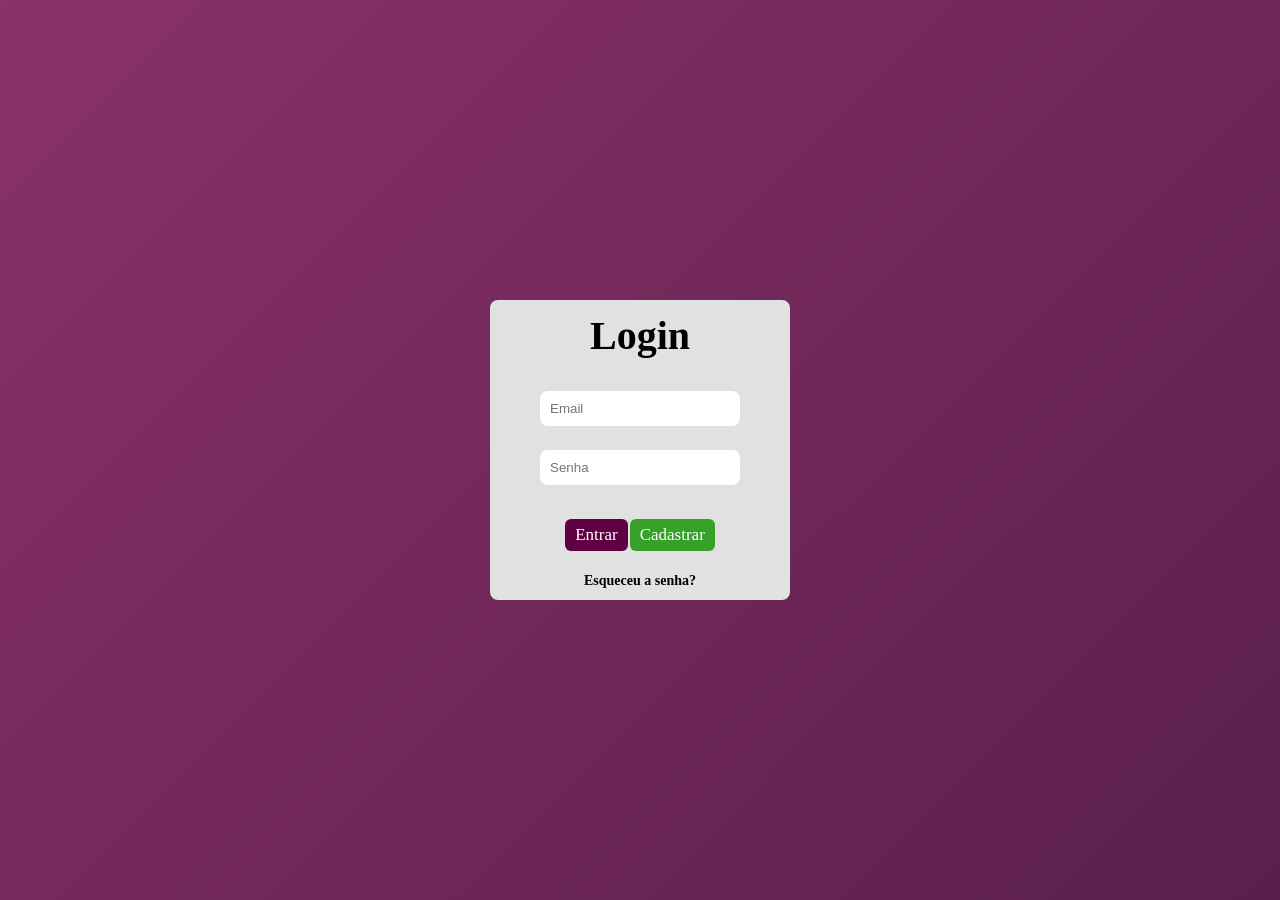
<file: index.html>
<!DOCTYPE html>
<html lang="pt-br">
<head>
    <meta charset="UTF-8">
    <meta http-equiv="X-UA-Compatible" content="IE=edge">
    <meta name="viewport" content="width=device-width, initial-scale=1.0">
    <title>Login</title>
    <link rel="stylesheet" href="./css/login.css">
</head>
<body>
    <div id="container">
        <h2 class="input-field first">Login</h2>
        <input class="text input-field second" type="email" placeholder="Email" required>
        <input class="text input-field second" type="password" placeholder="Senha">
        <form method="get" action="/dashboard.html">
            <div>
                <table> 
                <td>
                <div>
                    <a class="input-field fourth" href="/dashboard.html" style="display: flex; float: right; padding: 6px 10px; vertical-align: middle; background:#5f0043; color:white;border-radius:6px; font-size: 17px; font-family: cursive;">Entrar</a>
                </div>
                </td>
                <td>
                <div>
                    <a class="input-field fourth" href="/cadastro.html" style="display: flex; float: center; padding: 6px 10px; vertical-align: middle; background:#36a028; color:white;border-radius:6px; font-size: 17px; font-family: cursive;">Cadastrar</a>
                </div>
                </td>         
                </table>
            </div>
        </form>
        <a class="input-field fourth" href="/recovery.html"><b>Esqueceu a senha?</b></a>
    </div>
</body>
</html>
</file>
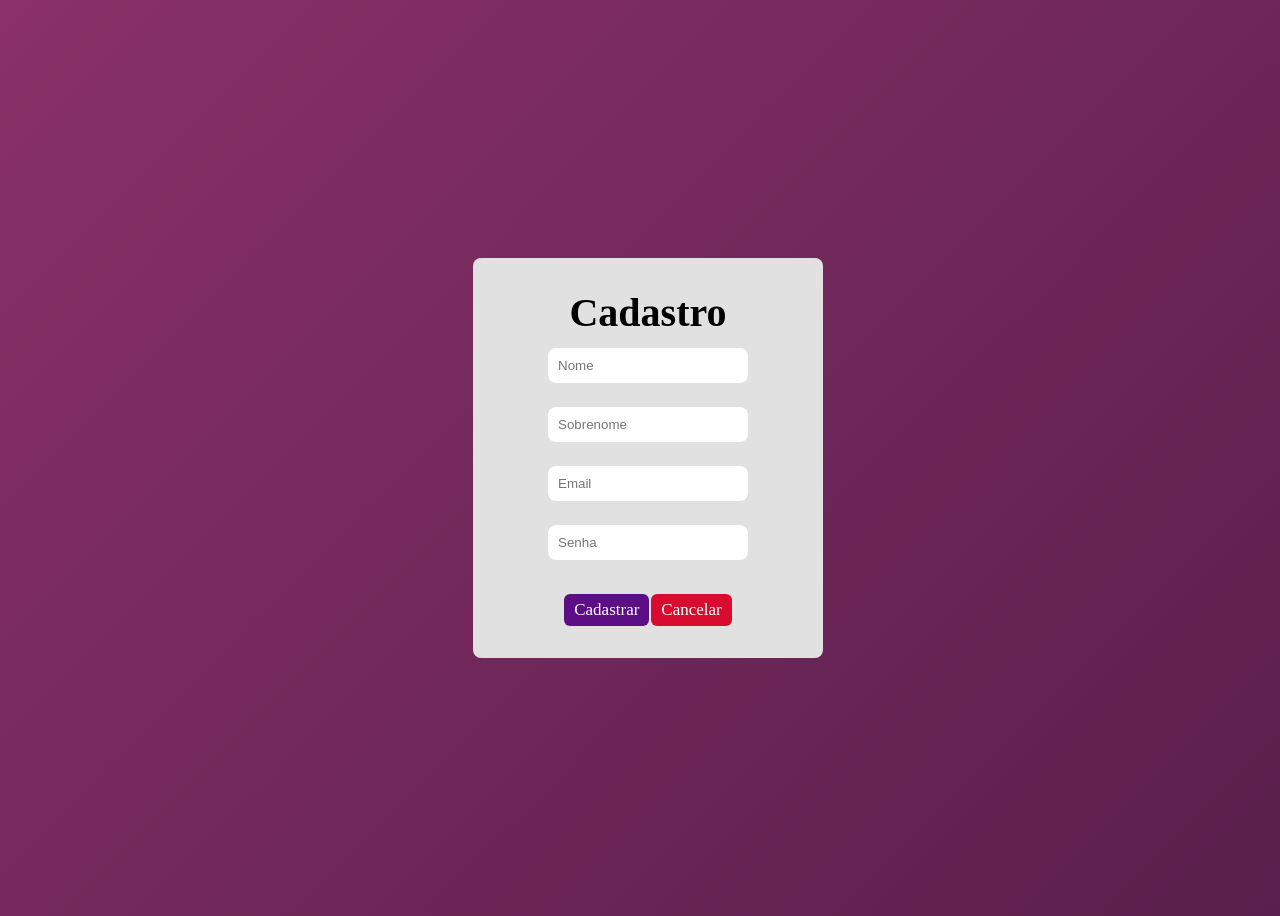
<file: cadastro.html>
<!DOCTYPE html>
<html lang="pt-br">
<head>
    <meta charset="UTF-8">
    <meta http-equiv="X-UA-Compatible" content="IE=edge">
    <meta name="viewport" content="width=device-width, initial-scale=1.0">
    <title>Cadastro</title>
    <link rel="stylesheet" href="./css/cadastro.css">
</head>
<body>
    <div id="container">
        <h2 class="input-field first">Cadastro</h2>
        <input class="text input-field second" type="nome" placeholder="Nome" required>
        <input class="text input-field second" type="sobrenome" placeholder="Sobrenome" required>
        <input class="text input-field second" type="email" placeholder="Email" required>
        <input class="text input-field second" type="password" placeholder="Senha" required>
        <form method="get" action="/dashboard.html">
        <table> 
            <td>
            <div>
                <a class="input-field fourth" href="/dashboard.html" style="display: flex; float: right; padding: 6px 10px; vertical-align: middle; background:#5d0e85; color:white;border-radius:6px; font-size: 17px; font-family: cursive;">Cadastrar</a>
            </div>
            </td>
            <td>
            <div>
                <a class="input-field fourth" href="/index.html" style="display: flex; float: center; padding: 6px 10px; vertical-align: middle; background:#d80c2e; color:white;border-radius:6px; font-size: 17px; font-family: cursive;">Cancelar</a>
            </div>
            </td>         
            </table>
        </form>
    </div>
</body>
</html>
</file>
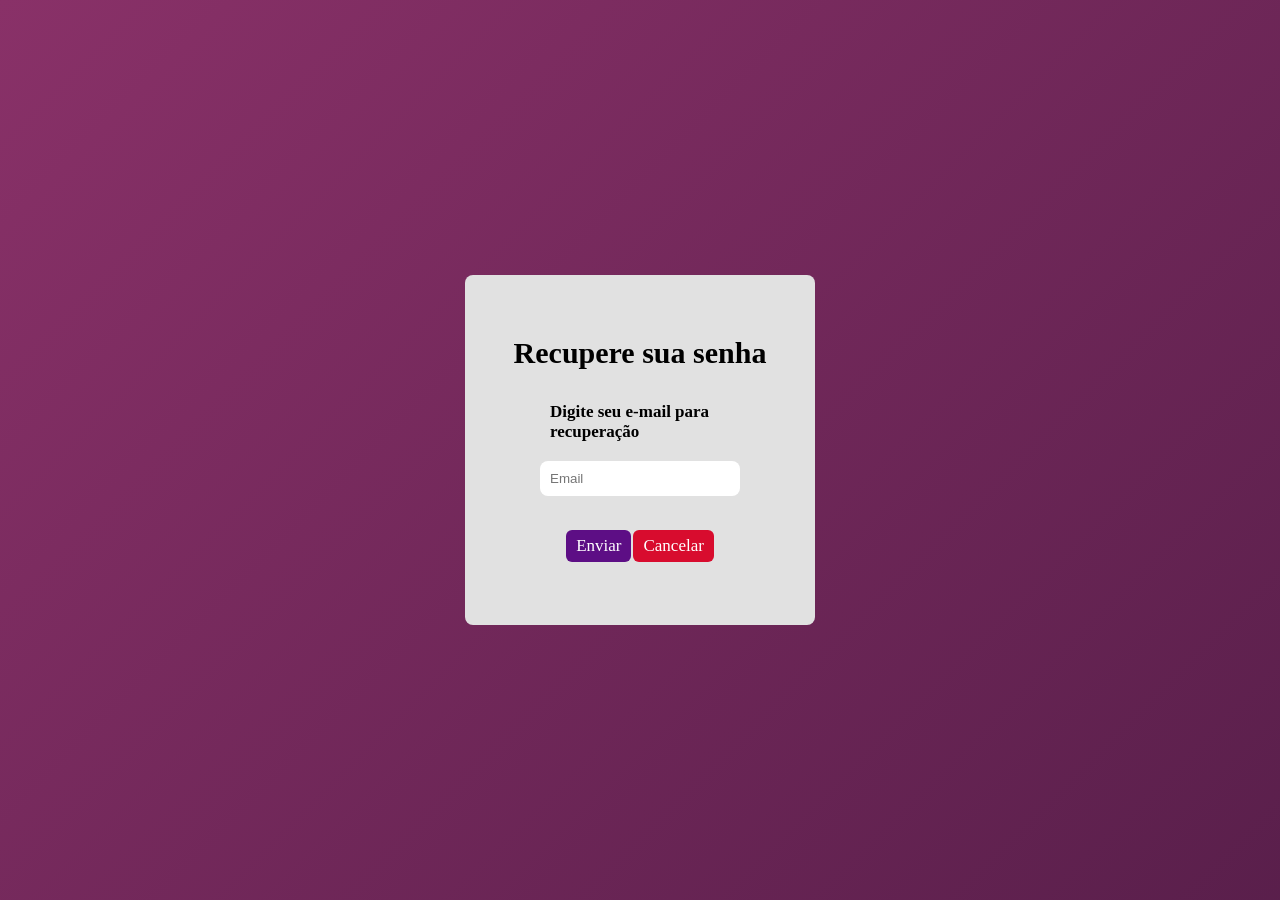
<file: recovery.html>
<!DOCTYPE html>
<html lang="pt-br">
<head>
    <meta charset="UTF-8">
    <meta http-equiv="X-UA-Compatible" content="IE=edge">
    <meta name="viewport" content="width=device-width, initial-scale=1.0">
    <title>Recuperação</title>
    <link rel="stylesheet" href="./css/recovery.css">
</head>
<body>
    <div id="container">
        <h2 class="input-field first">Recupere sua senha</h2>
        <a class="text input-field second" ><b>Digite seu e-mail para recuperação</b></a>
        <input class="text input-field second" type="email" placeholder="Email" required>
            <div>
                <table> 
                    <td>
                    <div>
                        <a class="input-field fourth" href="/index.html" style="display: flex; float: right; padding: 6px 10px; vertical-align: middle; background:#5d0e85; color:white;border-radius:6px; font-size: 17px; font-family: cursive;">Enviar</a>
                    </div>
                    </td>
                    <td>
                    <div>
                        <a class="input-field fourth" href="/index.html" style="display: flex; float: center; padding: 6px 10px; vertical-align: middle; background:#d80c2e; color:white;border-radius:6px; font-size: 17px; font-family: cursive;">Cancelar</a>
                    </div>
                    </td>         
                    </table>
            </div>
        
    </div>
</body>
</html>
</file>
<file: css/login.css>
*{
    margin: 0;
    padding: 0;
    box-sizing: border-box;
    text-decoration: none;
    outline: none;
    color: black;
}

html{
    font-size: 62.5%; /*Deixando a fonte 10px */
}

body{
    font-family: 'Times New Roman', Times, serif;
    display: flex;
    justify-content: center;
    align-items: center;
    background: linear-gradient(-45deg, #050404, #2e1c2b, #4a1942, #893168);
    background-size: 400% 400%;
    height: 100vh;
    width: 100vw;
    animation: backgroundTransition 8s ease-in-out infinite;
}

#container{
    display: flex;
    flex-direction: column;
    justify-content: center;
    align-items: center;
    background-color: #e1e1e1;
    
    width: 30rem;
    height: 30rem;
    border-radius: 8px;
}

h2{
    font-size: 4rem;
    margin-bottom: 2rem;
    font-weight: bold;
    font-family: cursive;
}

.text{
    height: 3.5rem;
    width: 20rem;
    margin: 1.2rem 0;
    border-radius: 8px;
    border: none;
    padding-inline: 10px;
}

#btn{
    border-radius: 8px;
    height: 3.5rem;
    width: 5rem;
    border: none;
    background-color: rgb(48, 0, 70);
    color: white;
    cursor: pointer;
    transition: .5s;
}

#btn:hover{
    background-color: #2e1c2b;
}

a{
    font-size: 1.4rem;
    margin-top: 2rem;
}

@keyframes backgroundTransition{
    0%{
        background-position: 0% 80%;
    }

    50%{
        background-position: 80% 100%;
    }

    100%{
        background-position: 0% 90%;
    }
}

/* Animação ao entrar na página */
#container{
    animation-name: fadeInDown;
    animation-duration: 1s;
    animation-fill-mode: both;
}

/* Kit de animação para fazer funcionar em outros navegadores que não sejam compativeis*/
@-webkit-keyframes fadeInDown {
    0% {
        opacity: 0;
        -webkit-transform: translate3d(0, -100%, 0);
        transform: translate3d(0, -100%, 0);
    }
    100% {
        opacity: 1;
        -webkit-transform: none;
        transform: none;
    }
}

@keyframes fadeInDown {
    0% {
        opacity: 0;
        -webkit-transform: translate3d(0, -100%, 0);
        transform: translate3d(0, -100%, 0);
    }
    100% {
        opacity: 1;
        -webkit-transform: none;
        transform: none;
    }
}


/* Animação dos inputs */

@-webkit-keyframes fadeIn { from { opacity:0; } to { opacity:1; } }
@-moz-keyframes fadeIn { from { opacity:0; } to { opacity:1; } }
@keyframes fadeIn { from { opacity:0; } to { opacity:1; } }

.input-field{
    opacity:0;
    -webkit-animation:fadeIn ease-in 1;
    -moz-animation:fadeIn ease-in 1;
    animation:fadeIn ease-in 1;

    -webkit-animation-fill-mode:forwards;
    -moz-animation-fill-mode:forwards;
    animation-fill-mode:forwards;

    -webkit-animation-duration:1s;
    -moz-animation-duration:1s;
    animation-duration:1s;
}

.input-field.first{
    -webkit-animation-delay: 0.4s;
    -moz-animation-delay: 0.4s;
    animation-delay: 0.4s;
}

.second {
    -webkit-animation-delay: 0.6s;
    -moz-animation-delay: 0.6s;
    animation-delay: 0.6s;
}

.third{
    -webkit-animation-delay: 0.8s;
    -moz-animation-delay: 0.8s;
    animation-delay: 0.8s;
}

.fourth{
    -webkit-animation-delay: 1s;
    -moz-animation-delay: 1s;
    animation-delay: 1s;
}
</file>
<file: css/cadastro.css>
*{
    padding: 0;
    box-sizing: border-box;
    text-decoration: none;
    outline: none;
    color: black;
}

html{
    font-size: 62.5%; /*Deixando a fonte 10px */
}

body{
    font-family: 'Times New Roman', Times, serif;
    display: flex;
    justify-content: center;
    align-items: center;
    background: linear-gradient(-45deg, #050404, #2e1c2b, #4a1942, #893168);
    background-size: 400% 400%;
    height: 100vh;
    width: 100vw;
    animation: backgroundTransition 8s ease-in-out infinite;
}

#container{
    display: flex;
    flex-direction: column;
    justify-content: center;
    align-items: center;
    background-color: #e1e1e1;
    width: 35rem;
    height: 40rem;
    border-radius: 8px;
}

h2{
    font-size: 4rem;
    margin-bottom: 10rem;
    font-weight: bold;
    font-family: cursive;
    display: contents;
}

.text{
    height: 3.5rem;
    width: 20rem;
    margin: 1.2rem 0;
    border-radius: 8px;
    border: none;
    padding-inline: 10px;
}

#btn{
    border-radius: 8px;
    height: 3.5rem;
    width: 6rem;
    border: none;
    background-color: rgb(48, 0, 70);
    color: white;
    cursor: pointer;
    transition: .5s;
}

#btn:hover{
    background-color: #2e1c2b;
}

a{
    font-size: 1.4rem;
    margin-top: 2rem;
}

@keyframes backgroundTransition{
    0%{
        background-position: 0% 80%;
    }

    50%{
        background-position: 80% 100%;
    }

    100%{
        background-position: 0% 90%;
    }
}

/* Animação ao entrar na página */
#container{
    animation-name: fadeInDown;
    animation-duration: 1s;
    animation-fill-mode: both;
}

/* Kit de animação para fazer funcionar em outros navegadores que não sejam compativeis*/
@-webkit-keyframes fadeInDown {
    0% {
        opacity: 0;
        -webkit-transform: translate3d(0, -100%, 0);
        transform: translate3d(0, -100%, 0);
    }
    100% {
        opacity: 1;
        -webkit-transform: none;
        transform: none;
    }
}

@keyframes fadeInDown {
    0% {
        opacity: 0;
        -webkit-transform: translate3d(0, -100%, 0);
        transform: translate3d(0, -100%, 0);
    }
    100% {
        opacity: 1;
        -webkit-transform: none;
        transform: none;
    }
}


/* Animação dos inputs */

@-webkit-keyframes fadeIn { from { opacity:0; } to { opacity:1; } }
@-moz-keyframes fadeIn { from { opacity:0; } to { opacity:1; } }
@keyframes fadeIn { from { opacity:0; } to { opacity:1; } }

.input-field{
    opacity:0;
    -webkit-animation:fadeIn ease-in 1;
    -moz-animation:fadeIn ease-in 1;
    animation:fadeIn ease-in 1;

    -webkit-animation-fill-mode:forwards;
    -moz-animation-fill-mode:forwards;
    animation-fill-mode:forwards;

    -webkit-animation-duration:1s;
    -moz-animation-duration:1s;
    animation-duration:1s;
}

.input-field.first{
    -webkit-animation-delay: 0.4s;
    -moz-animation-delay: 0.4s;
    animation-delay: 0.4s;
}

.second {
    -webkit-animation-delay: 0.6s;
    -moz-animation-delay: 0.6s;
    animation-delay: 0.6s;
}

.third{
    -webkit-animation-delay: 0.8s;
    -moz-animation-delay: 0.8s;
    animation-delay: 0.8s;
}

.fourth{
    -webkit-animation-delay: 1s;
    -moz-animation-delay: 1s;
    animation-delay: 1s;
}
</file>
<file: css/recovery.css>
*{
    margin: 0;
    padding: 0;
    box-sizing: border-box;
    text-decoration: none;
    outline: none;
    color: black;
}

html{
    font-size: 62.5%; /*Deixando a fonte 10px */
}

body{
    font-family: 'Times New Roman', Times, serif;
    display: flex;
    justify-content: center;
    align-items: center;
    background: linear-gradient(-45deg, #050404, #2e1c2b, #4a1942, #893168);
    background-size: 400% 400%;
    height: 100vh;
    width: 100vw;
    animation: backgroundTransition 8s ease-in-out infinite;
}

#container{
    display: flex;
    flex-direction: column;
    justify-content: center;
    align-items: center;
    background-color: #e1e1e1;
    
    width: 35rem;
    height: 35rem;
    border-radius: 8px;
}

h2{
    font-size: 3rem;
    margin-bottom: 2rem;
    font-weight: bold;
    font-family: cursive;
    text-align: center;
}

.text{
    height: 3.5rem;
    width: 20rem;
    margin: 1.2rem 0;
    border-radius: 8px;
    border: none;
    padding-inline: 10px;
}

#btn{
    border-radius: 8px;
    height: 3.5rem;
    width: 5rem;
    border: none;
    background-color: rgb(48, 0, 70);
    color: white;
    cursor: pointer;
    transition: .5s;
}

#btn:hover{
    background-color: #2e1c2b;
}

a{
    font-size: 1.7rem;
    margin-top: 2rem;
}

@keyframes backgroundTransition{
    0%{
        background-position: 0% 80%;
    }

    50%{
        background-position: 80% 100%;
    }

    100%{
        background-position: 0% 90%;
    }
}

/* Animação ao entrar na página */
#container{
    animation-name: fadeInDown;
    animation-duration: 1s;
    animation-fill-mode: both;
}

/* Kit de animação para fazer funcionar em outros navegadores que não sejam compativeis*/
@-webkit-keyframes fadeInDown {
    0% {
        opacity: 0;
        -webkit-transform: translate3d(0, -100%, 0);
        transform: translate3d(0, -100%, 0);
    }
    100% {
        opacity: 1;
        -webkit-transform: none;
        transform: none;
    }
}

@keyframes fadeInDown {
    0% {
        opacity: 0;
        -webkit-transform: translate3d(0, -100%, 0);
        transform: translate3d(0, -100%, 0);
    }
    100% {
        opacity: 1;
        -webkit-transform: none;
        transform: none;
    }
}


/* Animação dos inputs */

@-webkit-keyframes fadeIn { from { opacity:0; } to { opacity:1; } }
@-moz-keyframes fadeIn { from { opacity:0; } to { opacity:1; } }
@keyframes fadeIn { from { opacity:0; } to { opacity:1; } }

.input-field{
    opacity:0;
    -webkit-animation:fadeIn ease-in 1;
    -moz-animation:fadeIn ease-in 1;
    animation:fadeIn ease-in 1;

    -webkit-animation-fill-mode:forwards;
    -moz-animation-fill-mode:forwards;
    animation-fill-mode:forwards;

    -webkit-animation-duration:1s;
    -moz-animation-duration:1s;
    animation-duration:1s;
}

.input-field.first{
    -webkit-animation-delay: 0.4s;
    -moz-animation-delay: 0.4s;
    animation-delay: 0.4s;
}

.second {
    -webkit-animation-delay: 0.6s;
    -moz-animation-delay: 0.6s;
    animation-delay: 0.6s;
}

.third{
    -webkit-animation-delay: 0.8s;
    -moz-animation-delay: 0.8s;
    animation-delay: 0.8s;
}

.fourth{
    -webkit-animation-delay: 1s;
    -moz-animation-delay: 1s;
    animation-delay: 1s;
}
</file>
